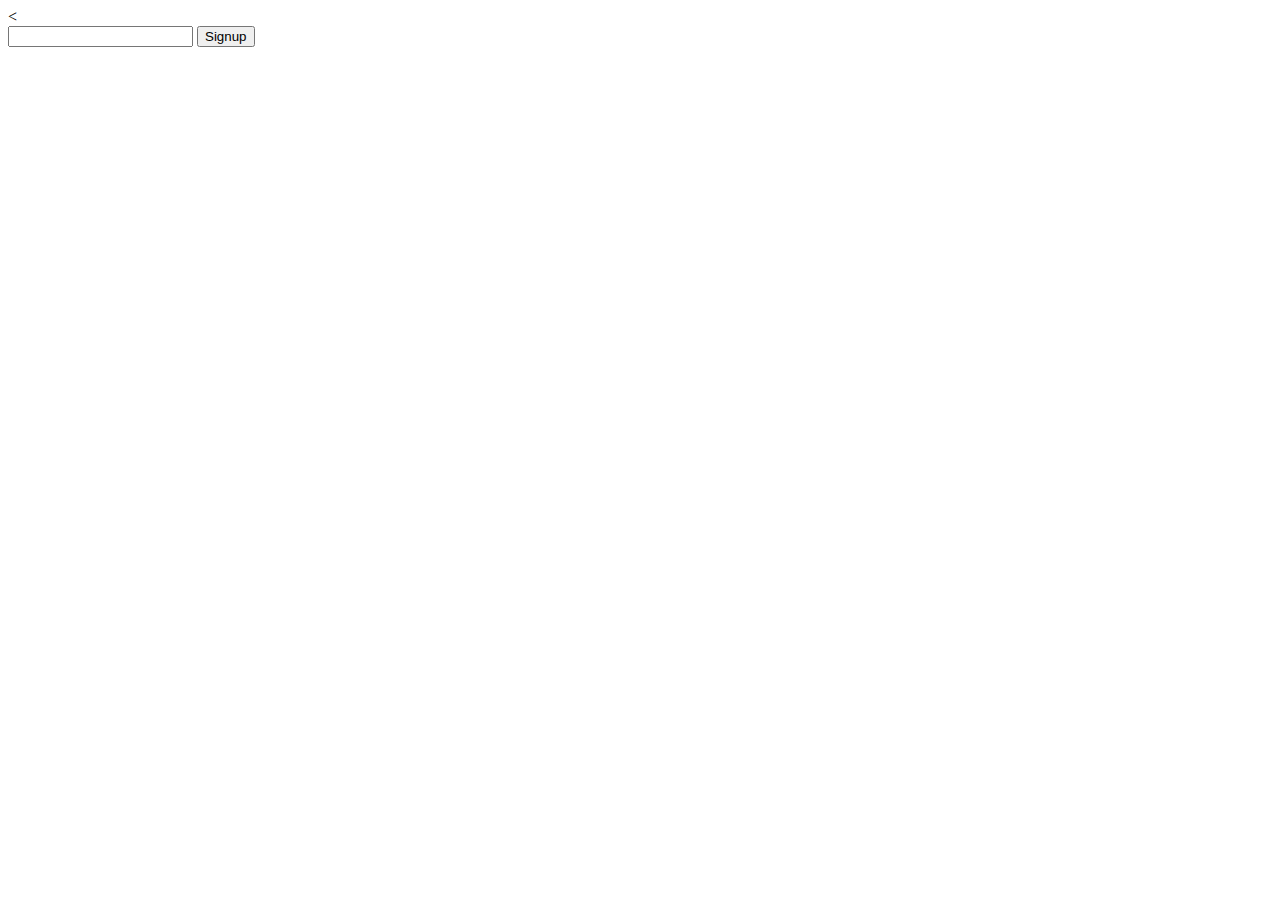
<file: views/index.html>
<!DOCTYPE HTML>
<<html>
<head>
	<title></title>
</head>
<body>
	<form action="/signup" method="post">
  		<input type="text" name="email"></input>
  	<input type="submit" value="Signup"></input>
</form>
</body>
</html>
</file>
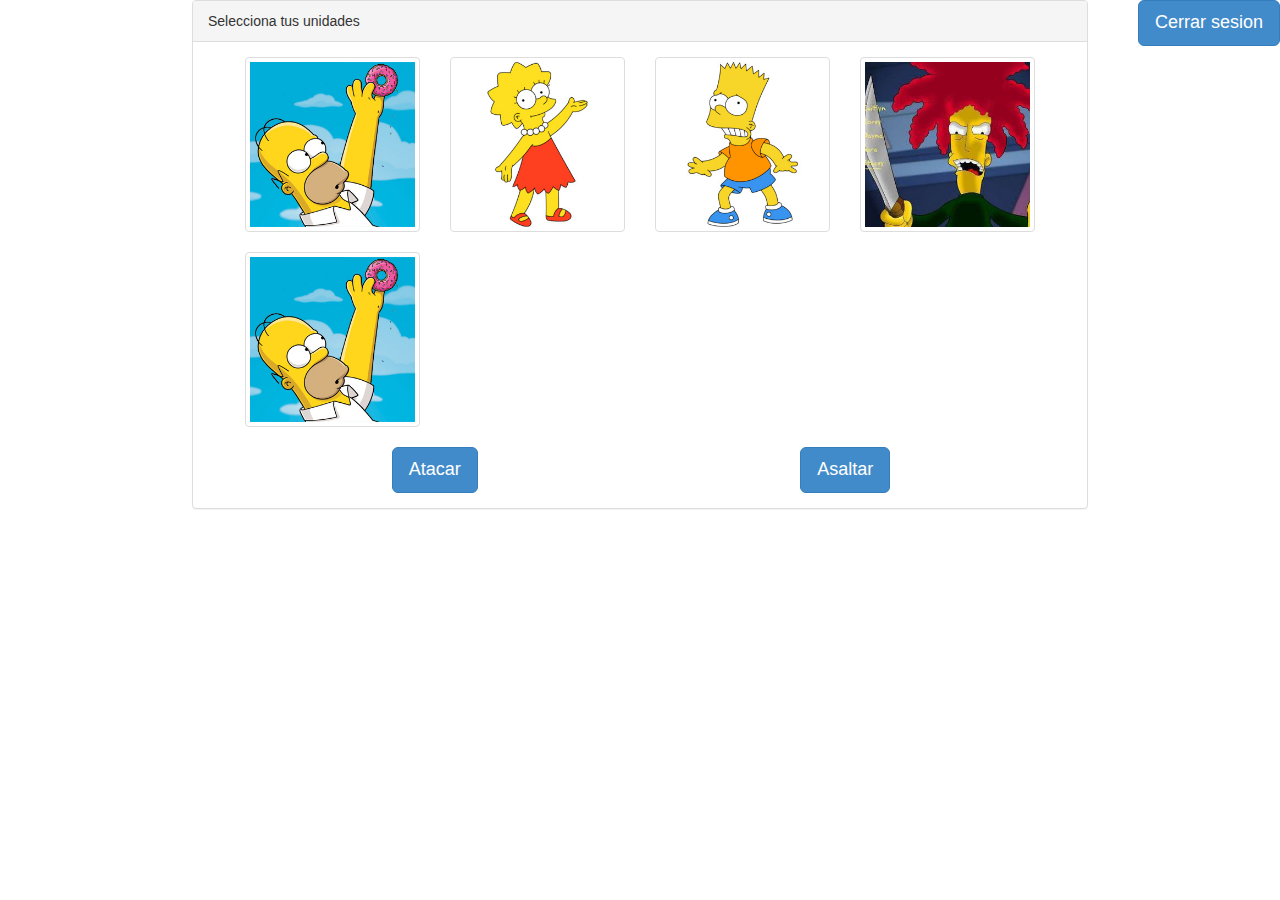
<file: views/combate.html>
<!DOCTYPE HTML>
<html>
	<head>
		<meta chartset="utf-8">
		<meta name="viewport">
		<meta name="viewport" content="width=device-width, initial-scale=1.0">
		<title>Preparar Unidades</title>

		<!--[DEFINICIÓN DEL CSS]-->
			<link rel="stylesheet" type="text/css" media="screen" href="../statics/css/bootstrap.css" /> 
		    <link rel="stylesheet" type="text/css" media="screen" href="../statics/css/styles.css" />  
		     <link rel="stylesheet" type="text/css" media="screen" href="../statics/css/responsive.css" />  
	    <!--[/DEFINICIÓN DEL CSS]-->
	</head>
	<body>
		<!--CONTENT-->

		<form action="/logout" method="get">
			<input id="logout" class="btn btn-primary btn-lg" role="button" type="submit" style="float:right" value="Cerrar sesion"></a>
		</form>
		<div class="panel panel-default panel_preparar">
		 	<div class="panel-heading">Selecciona tus unidades</div>
			<div class="panel-body">
		    	<div class="container unidades">
					
					<div class="bs-example ">
    					<div class="row">
    					 	<div class="col-lg-3 col-md-3 col-sm-3 col-xs-6">
        						<a href="#" class="thumbnail">
         							<img data-src="holder.js/100%x180" alt="100%x180" src="../statics/images/uni_1.jpg" >
 	       						</a>
      						</div>
							<div class="col-lg-3 col-md-3 col-sm-3 col-xs-6">
								<a href="#" class="thumbnail">
								    <img data-src="holder.js/100%x180" alt="100%x180" src="../statics/images/uni_2.jpg" >
								</a>
							</div>
							<div class="col-lg-3 col-md-3 col-sm-3 col-xs-6">
	       						<a href="#" class="thumbnail">
							    	<img data-src="holder.js/100%x180" alt="100%x180" src="../statics/images/uni_3.jpg" >
							    </a>
						    </div>
							<div class="col-lg-3 col-md-3 col-sm-3 col-xs-6">
								<a href="#" class="thumbnail">
							    <img data-src="holder.js/100%x180" alt="100%x180" src="../statics/images/uni_4.jpg" >
							    </a>
							</div>

							<div class="col-lg-3 col-md-3 col-sm-3 col-xs-6">
								<a href="#" class="thumbnail">
							    <img data-src="holder.js/100%x180" alt="100%x180" src="../statics/images/uni_1.jpg" >
							    </a>
							</div>
						</div>
						<div class="row">
							<center>
								<div class="col-lg-6 col-md-6 col-sm-6">
									<a class="btn btn-primary btn-lg ir-combate" role="button">Atacar</a>
								</div>

								<div class="col-lg-6 col-md-6 col-sm-6">
									<a class="btn btn-primary btn-lg ir-combate" role="button">Asaltar</a>
								</div>
						</div>
					</div>			
								    
	   			 </div>

	   		</div>
		</div>


		
			
	    	
		<!--[DEFINICIÃ“N DEL JS]-->
		<script src="../statics/js/jquery-1.9.1.min.js"></script>
		<script src="../statics/js/bootstrap.min.js"></script>
		<!--[/DEFINICIÃ“N DEL JS]-->
	
</body>
</html>
</file>
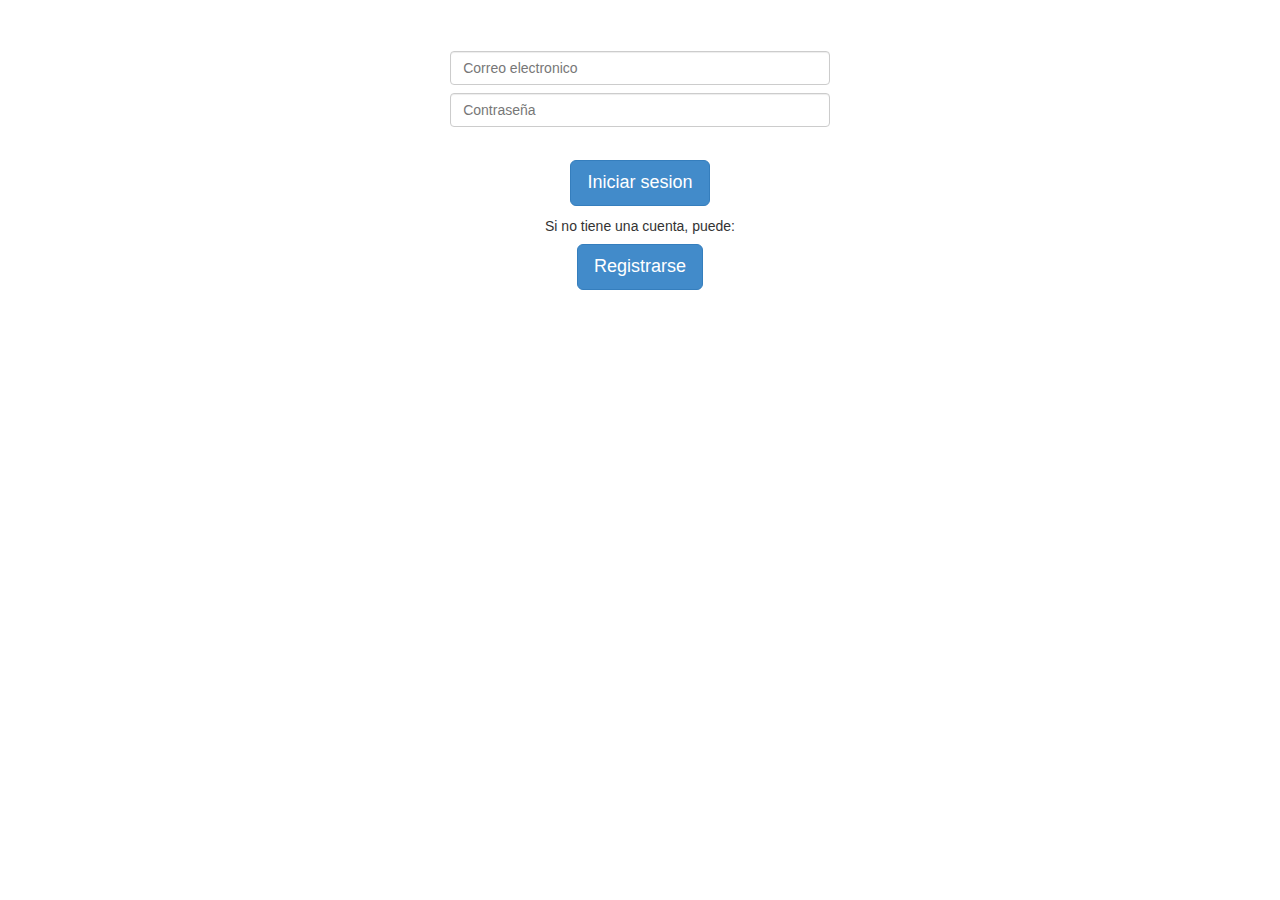
<file: views/iniciar sesion.html>
<!DOCTYPE HTML>
<html>
	<head>
		<meta chartset="utf-8">
		<meta name="viewport">
		<meta name="viewport" content="width=device-width, initial-scale=1.0">
		<title>Iniciar sesion</title>

		<!--[DEFINICIÓN DEL CSS]-->
			<link rel="stylesheet" type="text/css" media="screen" href="../statics/css/bootstrap.css" /> 
		    <link rel="stylesheet" type="text/css" media="screen" href="../statics/css/styles.css" />  
	    <!--[/DEFINICIÓN DEL CSS]-->
	</head>
	<body>
		<!--CONTENT-->
		<form action="/welcome" method="post">
			<div class="row margen"></div>
			<div class="row margen">
				<div class="col-lg-4 col-md-4 col-sm-4"></div>
				<div class="col-lg-4 col-md-4 col-sm-4">
						<input class="form-control entrada" id="ancho-tdc" placeholder="Correo electronico" name="Email" type="email">
						<input class="form-control entrada" id="ancho-tdc" placeholder="Contrase&ntilde;a" name="Password" type="password">
			</div>
			<div class="col-lg-4 col-md-4 col-sm-4"></div>
			</div>

			<div class="row">
				<div class="col-lg-4 col-md-4 col-sm-4"></div>
				<div class="col-lg-4 col-md-4 col-sm-4">
	  				<center><p><input class="btn btn-primary btn-lg" role="button" type="submit" value="Iniciar sesion"></input></p></center>
	  				
	  				<center><p class="margen">Si no tiene una cuenta, puede:</p></center>
	  				<center><p><a class="btn btn-primary btn-lg" role="button" href="registrarse">Registrarse</a></p></center>
				</div>
				<div class="col-lg-4 col-md-4 col-sm-4"></div>
			</div>	
		</form>	
			

		<!--[DEFINICIÓN DEL JS]-->
		<script src="../statics/js/jquery-1.9.1.min.js"></script>
		<script src="../statics/js/bootstrap.min.js"></script>
		<!--[/DEFINICIÓN DEL JS]-->
	</body>
</html>
</file>
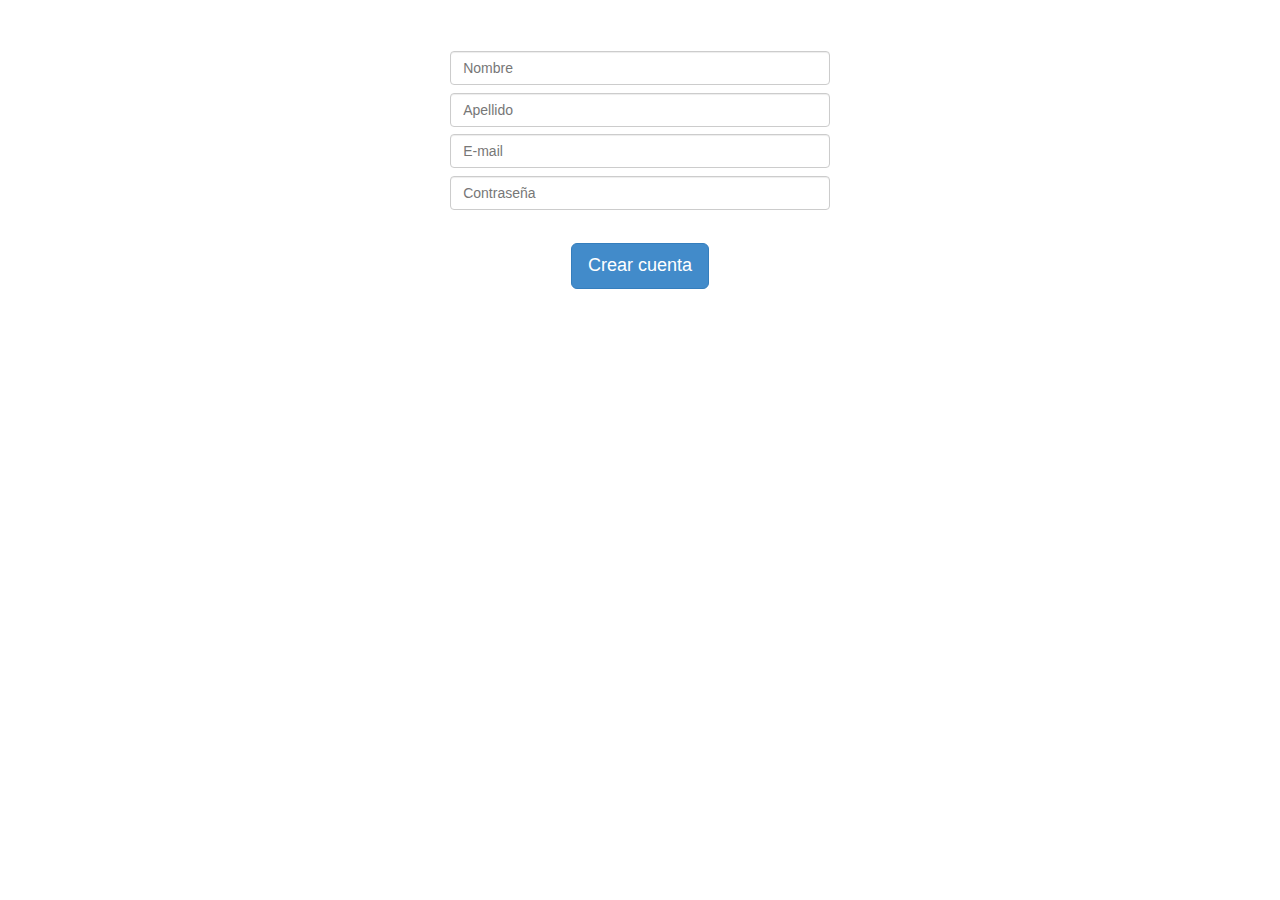
<file: views/registrarse.html>
<!DOCTYPE HTML>
<html>
	<head>
		<meta chartset="utf-8">
		<meta name="viewport">
		<meta name="viewport" content="width=device-width, initial-scale=1.0">
		<title>Registrarse</title>

		<!--[DEFINICIÓN DEL CSS]-->
			<link rel="stylesheet" type="text/css" media="screen" href="../statics/css/bootstrap.css" /> 
		    <link rel="stylesheet" type="text/css" media="screen" href="../statics/css/styles.css" />  
	    <!--[/DEFINICIÓN DEL CSS]-->
	</head>
	<body>
		<!--CONTENT-->
		<form action="/sign" method="post">
		<div class="row margen"></div>
		<div class="row margen">
				<div class="col-lg-4 col-md-4 col-sm-4"></div>
				<div class="col-lg-4 col-md-4 col-sm-4">
						<input class="form-control entrada" id="ancho-tdc" placeholder="Nombre" name="Nombre" type="text">
						<input class="form-control entrada" id="ancho-tdc" placeholder="Apellido" name="Apellido" type="text">
						<input class="form-control entrada" id="ancho-tdc" placeholder="E-mail" name="Email" type="email">
						<input class="form-control entrada" id="ancho-tdc" placeholder="Contrase&ntilde;a" name="Password" type="password">
				</div>
				<div class="col-lg-4 col-md-4 col-sm-4"></div>
			</div>

			<div class="row">
				<div class="col-lg-4 col-md-4 col-sm-4"></div>
				<div class="col-lg-4 col-md-4 col-sm-4">
	  				<center><p><input class="btn btn-primary btn-lg" role="button" type="submit" value="Crear cuenta"></input></p></center>
				</div>
				<div class="col-lg-4 col-md-4 col-sm-4"></div>
		</div>		
		</form>
		
		<!--[DEFINICIÓN DEL JS]-->
		<script src="../statics/js/jquery-1.9.1.min.js"></script>
		<script src="../statics/js/bootstrap.min.js"></script>
		<!--[/DEFINICIÓN DEL JS]-->
	</body>
</html>
</file>
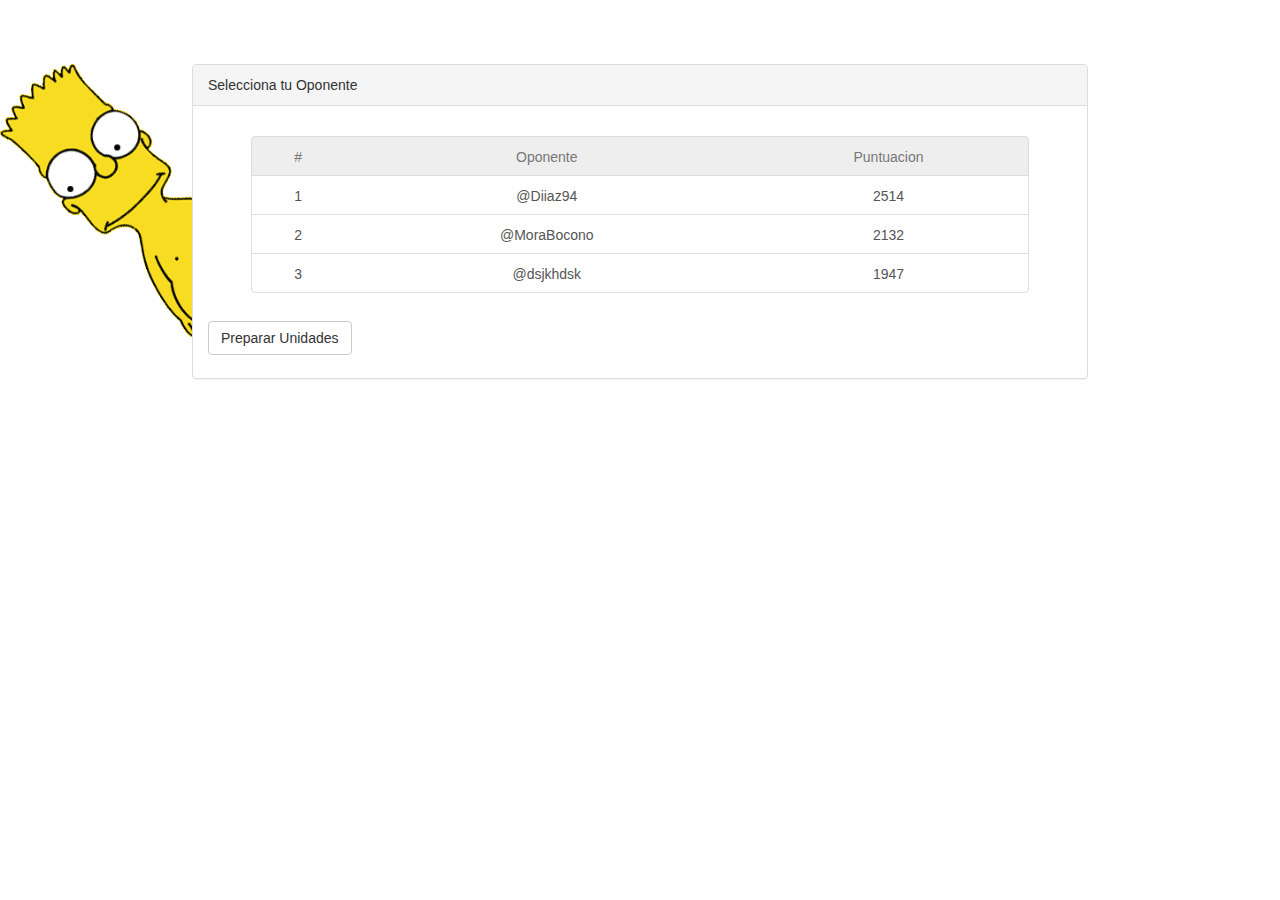
<file: views/seleccionaroponente.html>
<!DOCTYPE HTML>
<html>
	<head>
		<meta chartset="utf-8">
		<meta name="viewport">
		<meta name="viewport" content="width=device-width, initial-scale=1.0">
		<title>Combatir</title>

		<!--[DEFINICIÓN DEL CSS]-->
			<link rel="stylesheet" type="text/css" media="screen" href="../statics/css/bootstrap.css" /> 
		    <link rel="stylesheet" type="text/css" media="screen" href="../statics/css/styles.css" />  
		     <link rel="stylesheet" type="text/css" media="screen" href="../statics/css/responsive.css" />  
	    <!--[/DEFINICIÓN DEL CSS]-->
	</head>
	<body>
		<!--CONTENT-->
		<div><img class="img-bart" src="../statics/images/bart-simpson.gif"></div>	

		
		<div class="panel panel-default panel_principal">
		 	<div class="panel-heading">Selecciona tu Oponente</div>
			<div class="panel-body">
		    	<div class="container puntuaciones">
					<div class="row">
						<div class="list-group">
					     
						     	<a href="#" class="list-group-item disabled" style="height: 40px;">
						     		<div class="col-lg-1 col-md-1 col-sm-1 col-xs-1">#</div>
						     		<div class="col-lg-7 col-md-7 col-sm-7 col-xs-4">Oponente</div>
						     		<div class="col-lg-4 col-md-4 col-sm-4 col-xs-6">Puntuacion</div>
						     	</a>

						      	<a href="#" class="list-group-item" style="height: 40px;">
						      		<div class="col-lg-1 col-md-1 col-sm-2 col-xs-1">1</div>
						     		<div class="col-lg-7 col-md-7 col-sm-5 col-xs-4">@Diiaz94</div>
						     		<div class="col-lg-4 col-md-4 col-sm-5 col-xs-6">2514</div>
						     	</a>

						     	<a href="#" class="list-group-item" style="height: 40px;">
						      		<div class="col-lg-1 col-md-1 col-sm-2 col-xs-1">2</div>
						     		<div class="col-lg-7 col-md-7 col-sm-5 col-xs-4">@MoraBocono</div>
						     		<div class="col-lg-4 col-md-4 col-sm-5 col-xs-6">2132</div>
						     	</a>

						     	<a href="#" class="list-group-item" style="height: 40px;">
						      		<div class="col-lg-1 col-md-1 col-sm-2 col-xs-1">3</div>
						     		<div class="col-lg-7 col-md-7 col-sm-5 col-xs-4">@dsjkhdsk</div>
						     		<div class="col-lg-4 col-md-4 col-sm-5 col-xs-6">1947</div>
						     	</a>
				    	    		
				    	</div>
			    	</div>
	   			 </div>

	   			 <button type="button" class="btn btn-default navbar-btn">Preparar Unidades</button>
			</div>
		</div>


			
	    	
		<!--[DEFINICIÓN DEL JS]-->
		<script src="../statics/js/jquery-1.9.1.min.js"></script>
		<script src="../statics/js/bootstrap.min.js"></script>
		<!--[/DEFINICIÓN DEL JS]-->
	</body>
</html>
</file>
<file: statics/css/styles.css>
.margen{
  margin: 2%;
}

.entrada {
  margin-bottom: 2%;
  display: block;
}

.text-center{
	text-align: center;
}

.block{
	display: block;
}

.separacion{
	height: 100px;
}

#linea-form{
	width: 50%;
	float: right;
}

#linea-form2{
	width: 40%;
	float: right;
	display: block;
}

.img-bart{
	position: relative;
	width: 15%;
	float: left;
	margin-top: 5%;
}

.panel_principal{
	width: 70%;
	min-width: 290px;
	margin-right: 15%;
	margin-top: 5%;
	float: right;
}

.puntuaciones{
	width: 90%;
	min-width: 260px;
	text-align: center;
	margin-top: 15px;

}

.prepararU{
	min-width: 350px;
	margin: auto;
}

.btns_margin{

margin-top: 50px;
}

.panel-primario{
	width: 100%;
	height: 220px;
	background-image: url(../images/Portada.jpg);
	background-size: 100% 100%;
	background-repeat: no-repeat;

}
.btn-login{
	float: left;

}

.btn-register{
	float: right;

}
</file>
<file: statics/css/responsive.css>
@media (min-width: 1200px) and (max-width: 2500px) {/*lg*/

	.panel_preparar{
	width: 70%;
	margin: auto;
	}
	.unidades{
	width: 95%;
	margin:auto;
	}
}


@media (min-width: 992px) and (max-width: 1199px)  {/*md*/
	.panel_preparar{
	width: 80%;
	margin: auto;
	}
	.unidades{
	width: 95%;
	margin:auto;
	}


}

@media (min-width: 768px) and (max-width: 991px)  {/*sm*/
	.panel_preparar{
	width: 90%;
	margin: auto;
	}
	.unidades{
	width: 95%;
	margin:auto;
	}


}
@media only screen and (max-width : 767px) {/*xs*/
.mobile-menu{
	background-color: #fcd93c;
}
.menu-options{
	margin-right: 3%;
	margin-top: 1%;
	width: 100%;
}

.img-bart{
	display: none;
	
}

	.panel_preparar{
	min-width: 275px;
	max-width: 400px;
	margin: auto;
	}
	.unidades{
	min-width: 100%;
	margin:auto;
	}
}
</file>
